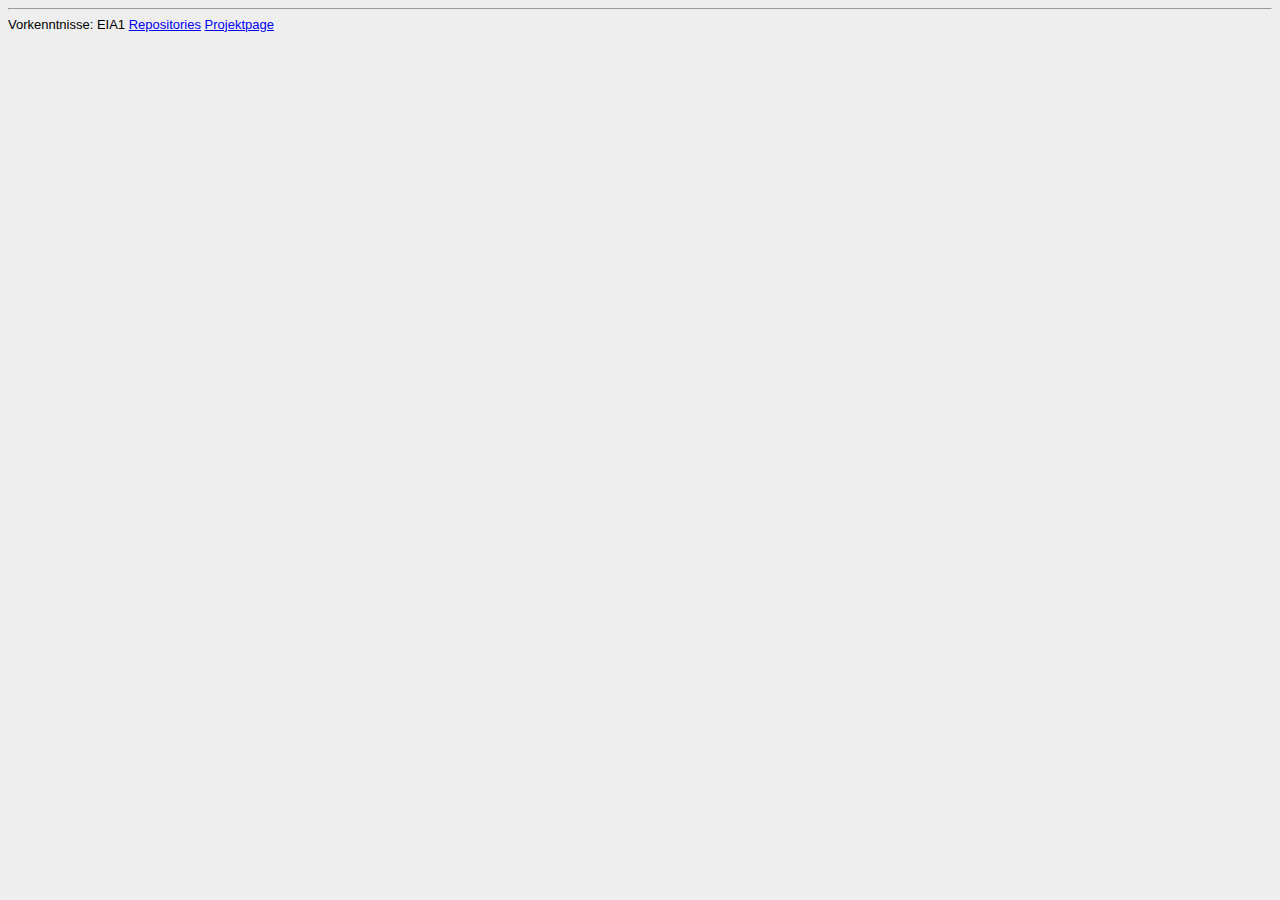
<file: Steckbrief/info.htm>
<html> <head> <style>body {font-family:arial; font-size:small; background:#eeeeee}</style> </head>
<body>
<!-- Hier die Links zu den gel�sten Aufgaben einstellen, aktuelle oben, alte stehen lassen! Format: Aufgabenbezeichnung, Datum -->
<!--
<a href="Datenadresse eintragen" target="_blank">Aufgabe 1a, 1.10.2011</a></br>
-->
<!-- Hier bitte die Vorkenntnisse im Bereich Programmierung zu Beginn der Veranstaltung kurz beschreiben! -->
<hr>
Vorkenntnisse: EIA1
<a href="https://github.com/lindschoki?tab=repositories" target="_blank">Repositories</a>
<a href="https://lindschoki.github.io/EIA2/">Projektpage</a>
</body>
</html>
</file>
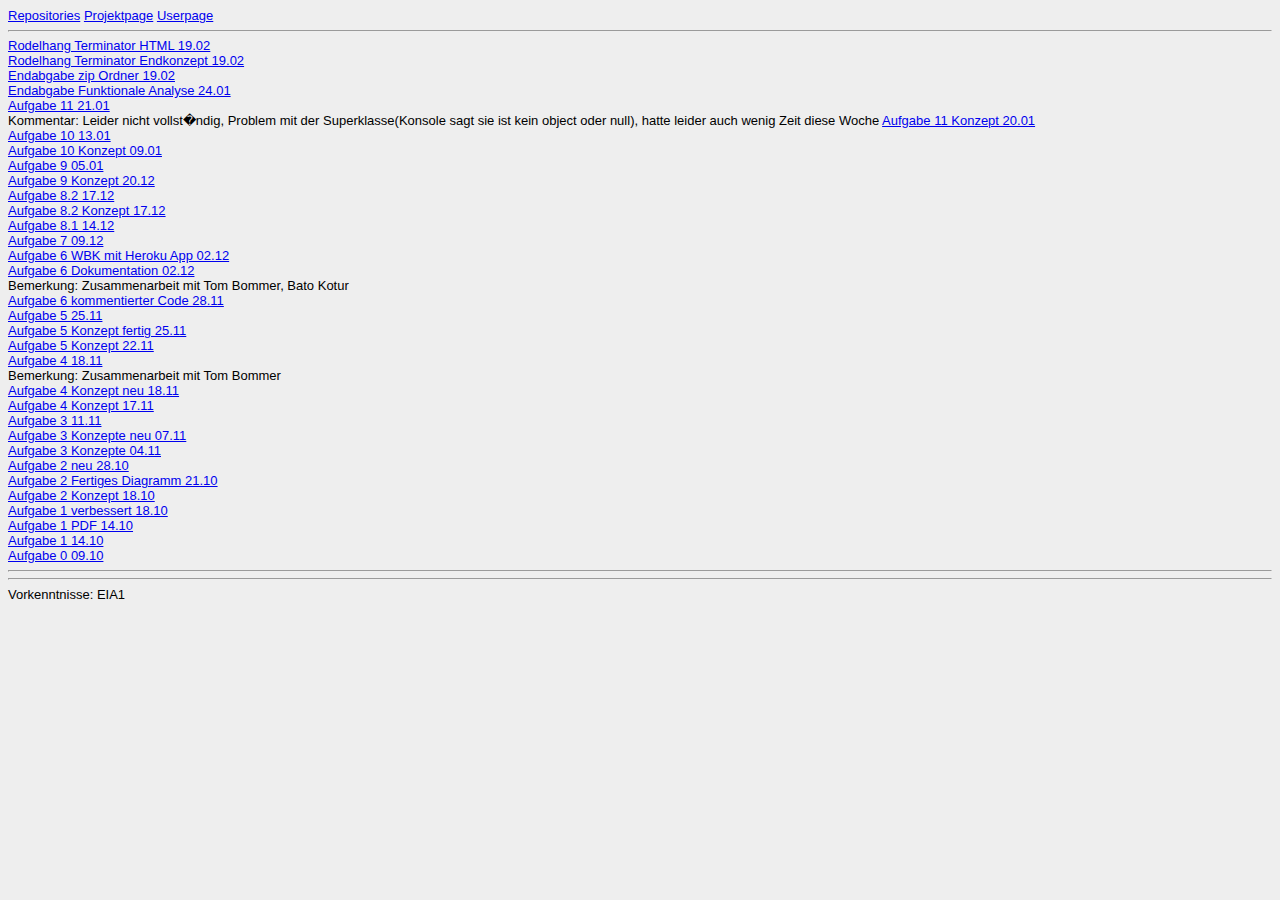
<file: Steckbrief/steckbrief.htm>
<html> <head> <style>body {font-family:arial; font-size:small; background:#eeeeee}</style> </head>
<body>
<!-- Hier die Links zu den gelösten Aufgaben einstellen, aktuelle oben, alte stehen lassen! Format: Aufgabenbezeichnung, Datum -->
<!--
<a href="Datenadresse eintragen" target="_blank">Aufgabe 1a, 1.10.2011</a></br>
-->
<a href="https://github.com/lindschoki?tab=repositories" target="_blank">Repositories</a>
<a href="https://lindschoki.github.io/EIA2/" target="_blank">Projektpage</a>
<a href="https://lindschoki.github.io/index.html" target="_blank">Userpage</a>
<hr>
<a href="https://lindschoki.github.io/EIA2/Abschluss/Endabgabe/RodelhangTerminator.html" target="_blank">Rodelhang Terminator HTML 19.02</a><br>
<a href="https://lindschoki.github.io/EIA2/Abschluss/Endabgabe/Alle%20Konzepte/Rodelhang%20Terminator%20Endkonzept.pdf" target="_blank">Rodelhang Terminator Endkonzept 19.02</a><br>
<a href="https://lindschoki.github.io/EIA2/Abschluss/Endabgabe/Abschluss.zip" target="_blank">Endabgabe zip Ordner 19.02</a><br>
<a href="https://lindschoki.github.io/EIA2/Endabgabe/Endabgabe%20Funktionale%20Analyse.pdf" target="_blank">Endabgabe Funktionale Analyse 24.01</a><br>
<a href="https://lindschoki.github.io/EIA2/Aufgabe11/Aufgabe11.html" target="_blank">Aufgabe 11 21.01</a><br>
Kommentar: Leider nicht vollst�ndig, Problem mit der Superklasse(Konsole sagt sie ist kein object oder null), hatte leider auch wenig Zeit diese Woche 
<a href="https://lindschoki.github.io/EIA2/Aufgabe11/Aufgabe%2011%20Konzept.pdf" target="_blank">Aufgabe 11 Konzept 20.01</a><br>
<a href="https://lindschoki.github.io/EIA2/Aufgabe10/Aufgabe10.html" target="_blank">Aufgabe 10 13.01</a><br>
<a href="https://lindschoki.github.io/EIA2/Aufgabe10/Aufgabe%2010%20Konzept.pdf" target="_blank">Aufgabe 10 Konzept 09.01</a><br>
<a href="https://lindschoki.github.io/EIA2/Aufgabe9/Aufgabe9.html" target="_blank">Aufgabe 9 05.01</a><br>
<a href="https://lindschoki.github.io/EIA2/Aufgabe9/Aufgabe%209%20Konzept.pdf" target="_blank">Aufgabe 9 Konzept 20.12</a><br>
<a href="https://lindschoki.github.io/EIA2/Aufgabe8/Client/DatabaseClient.html" target="_blank">Aufgabe 8.2 17.12</a><br>
<a href="https://lindschoki.github.io/EIA2/Aufgabe8/Aufgabe%208%20Konzept.pdf" target="_blank">Aufgabe 8.2 Konzept 17.12</a><br>
<a href="https://mongodbrowser.herokuapp.com/?u=testuser&p=1234test&a=ds231374.mlab.com:31374/eia2-database&n=eia2-database&c=ctest" target="_blank">Aufgabe 8.1 14.12</a><br>
<a href="https://lindschoki.github.io/EIA2/Aufgabe7/Aufgabe5.html" target="_blank">Aufgabe 7 09.12</a><br>
<a href="https://lindschoki.github.io/EIA2/Aufgabe%205/Aufgabe5.html" target="_blank">Aufgabe 6 WBK mit Heroku App 02.12</a><br>
<a href="https://lindschoki.github.io/EIA2/Aufgabe6/Dokumentation%20Aufgabe%206.pdf" target="_blank">Aufgabe 6 Dokumentation 02.12</a><br>
Bemerkung: Zusammenarbeit mit Tom Bommer, Bato Kotur<br>
<a href="https://github.com/lindschoki/EIA2/blob/master/Aufgabe6/Aufgabe%206%20Kommentierter%20Code/Aufgabe6.ts" target="_blank">Aufgabe 6 kommentierter Code 28.11</a><br>
<a href="https://lindschoki.github.io/EIA2/Aufgabe%205/Aufgabe5.html" target="_blank">Aufgabe 5 25.11</a><br>
<a href="https://lindschoki.github.io/EIA2/Aufgabe%205/Aufgabe%205%20Konzept%20fertig.pdf" target="_blank">Aufgabe 5 Konzept fertig 25.11</a><br>
<a href="https://lindschoki.github.io/EIA2/Aufgabe%205/Aufgabe%205%20Konzepte.pdf" target="_blank">Aufgabe 5 Konzept 22.11</a><br>
<a href="https://lindschoki.github.io/EIA2/Aufgabe%204/Aufgabe4.html" target="_blank">Aufgabe 4 18.11</a><br>
Bemerkung: Zusammenarbeit mit Tom Bommer<br>
<a href="https://lindschoki.github.io/EIA2/Aufgabe%204/A%204%20Konzepte%20%C3%BCberarbeitet.pdf" target="_blank">Aufgabe 4 Konzept neu 18.11</a><br>
<a href="https://lindschoki.github.io/EIA2/Aufgabe%204/Aufgabe%204%20Konzept.pdf" target="_blank">Aufgabe 4 Konzept 17.11</a><br>
<a href="https://lindschoki.github.io/EIA2/Aufgabe%203/UNOneu.html" target="_blank">Aufgabe 3 11.11</a><br>
<a href="https://lindschoki.github.io/EIA2/Aufgabe%203/Aufgabe3%20Konzepte%20%C3%BCberarbeitet.pdf" target="_blank">Aufgabe 3 Konzepte neu 07.11</a><br>
<a href="https://lindschoki.github.io/EIA2/Aufgabe%203/Aufgabe%203%20Konzepte.pdf" target="_blank">Aufgabe 3 Konzepte 04.11</a><br>
<a href="https://lindschoki.github.io/EIA2/Aufgabe%202/UNOneu.html" target="_blank">Aufgabe 2 neu 28.10</a><br>
<a href="https://lindschoki.github.io/EIA2/Aufgabe%202/Fertiges%20Diagramm.jpg" target="_blank">Aufgabe 2 Fertiges Diagramm 21.10</a><br>
<a href="https://lindschoki.github.io/EIA2/Aufgabe%202/Aufgabe%202%20Konzept.jpg" target="_blank">Aufgabe 2 Konzept 18.10</a><br>
<a href="https://lindschoki.github.io/EIA2/Aufgabe%201/Aufgabe%201.jpg" target="_blank">Aufgabe 1 verbessert 18.10</a><br>
<a href="https://lindschoki.github.io/EIA2/Aufgabe%201/Aufgabe%201.1%20Aufgabe%201.2.pdf" target="_blank">Aufgabe 1 PDF 14.10</a><br>
<a href="https://lindschoki.github.io/EIA2/Aufgabe%201/Boxes.html" target="_blank">Aufgabe 1 14.10</a><br>
<a href="https://lindschoki.github.io/EIA2/Aufgabe%200/Aufgabe0.html" target="_blank">Aufgabe 0 09.10</a>
<hr>

<!-- Hier bitte die Vorkenntnisse im Bereich Programmierung zu Beginn der Veranstaltung kurz beschreiben! -->
<hr>
Vorkenntnisse: EIA1

</body>
</html>
</file>
